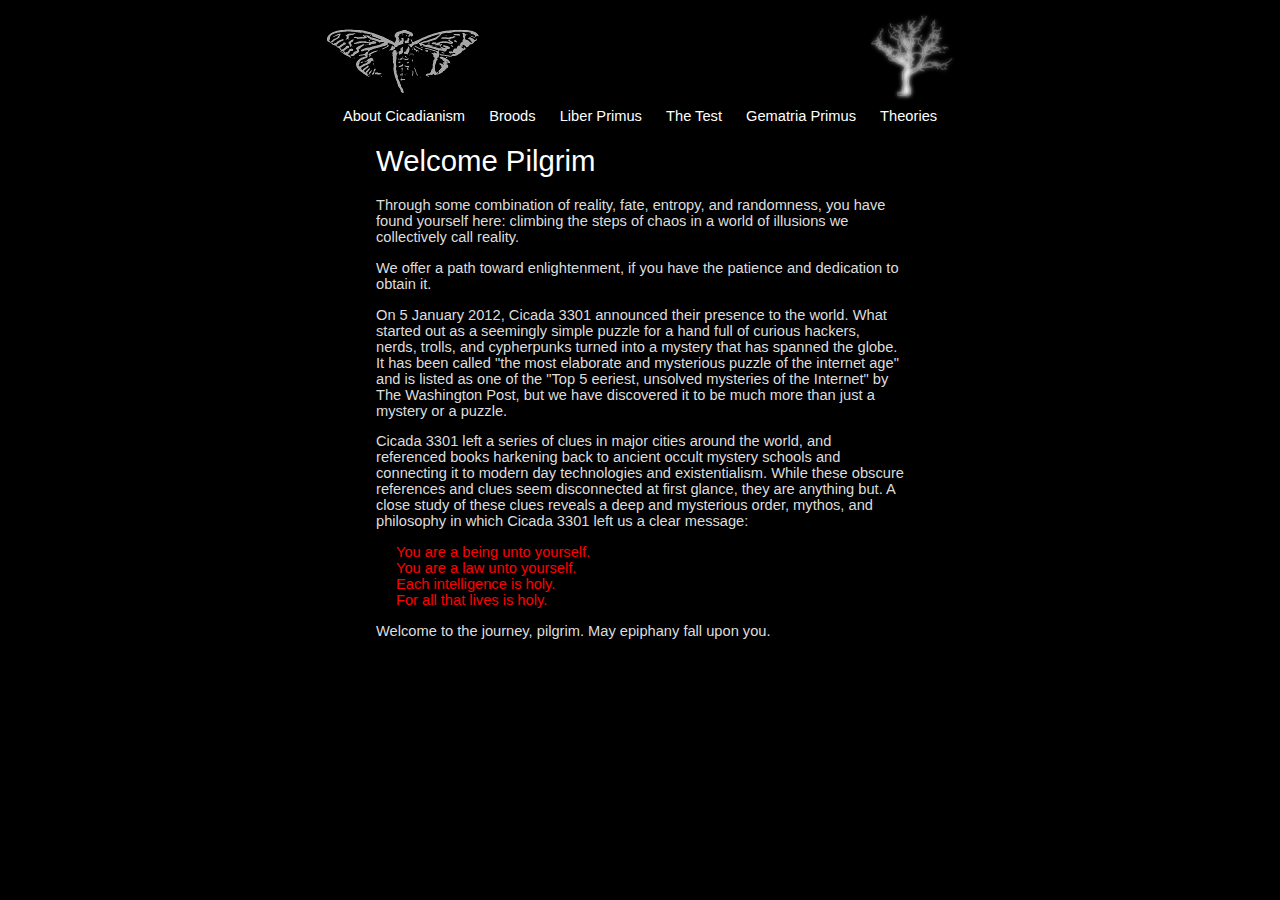
<file: index.html>
<!--
	WEBPAGE SNAPSHOT 
	Saved at 2024-01-01 00:00:00 UTC
	URL: https://cicada3301.org/index.html
-->
<html><head>
<meta charset="UTF8">
<title>Cicadian</title>
<link href="./style.css" rel="stylesheet">
<link href="./tree.png" rel="icon" type="image/png">
</head>
<body>
<div class="header">
<table><tbody><tr>
<td class="left"><a href="index.html"><img src="./logo2.png"></a></td>
<td class="center"><span class="black double">3301</span></td>
<td class="right"><img src="./tree2.png"></td>
</tr></tbody></table>
</div>
<div class="menu center">
<a href="about.html">About Cicadianism</a>
<a href="broods.html">Broods</a>
<a href="liber.html">Liber Primus</a>
<a href="test.html">The Test</a>
<a href="gematria.html">Gematria Primus</a>
<a href="theories.html">Theories</a>
</div>
<div class="left content">
<h1>Welcome Pilgrim</h1>
<p>Through some combination of reality, fate, entropy, and randomness, you have found
yourself here: climbing the steps of chaos in a world of illusions we collectively call
reality.</p>
<p>We offer a path toward enlightenment, if you have the patience and dedication to obtain
it.</p>
<p> On 5 January 2012, Cicada 3301 announced their presence to the world. What started out
as a seemingly simple puzzle for a hand full of curious hackers, nerds, trolls, and
cypherpunks turned into a mystery that has spanned the globe. It has been called "the most
elaborate and mysterious puzzle of the internet age" and is listed as one of the "Top 5
eeriest, unsolved mysteries of the Internet" by The Washington Post, but we have
discovered it to be much more than just a mystery or a puzzle.</p>
<p>Cicada 3301 left a series of clues in major cities around the world, and referenced
books harkening back to ancient occult mystery schools and connecting it to modern day
technologies and existentialism. While these obscure references and clues seem
disconnected at first glance, they are anything but. A close study of these clues reveals
a deep and mysterious order, mythos, and philosophy in which Cicada 3301 left us a clear
message:</p>
<p class="red indent">
You are a being unto yourself. <br>
You are a law unto yourself. <br>
Each intelligence is holy. <br>
For all that lives is holy. <br>
</p>
<p> Welcome to the journey, pilgrim. May epiphany fall upon you. </p>
</div>
</body></html>
</file>
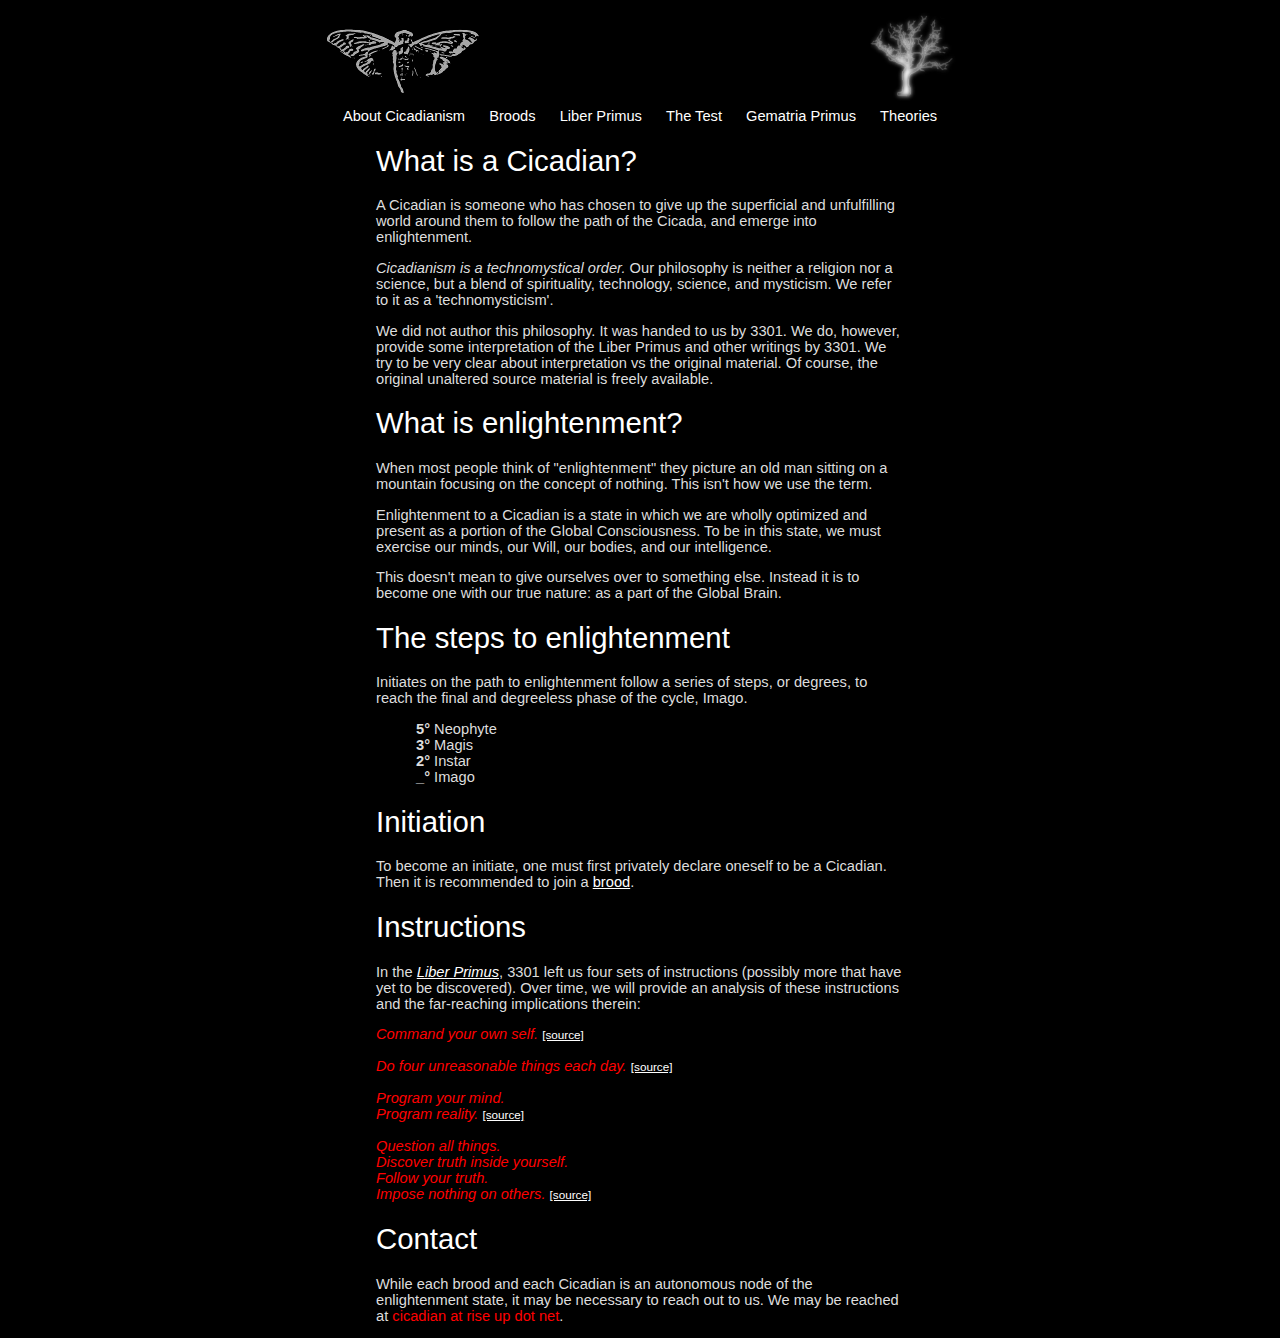
<file: about.html>
<!--
	WEBPAGE SNAPSHOT 
	Saved at 2024-01-01 00:00:00 UTC
	URL: https://cicada3301.org/about.html
-->
<html><head>
<meta charset="UTF8">
<title>Cicadian</title>
<link href="./style.css" rel="stylesheet" type="text/css">
<link href="./tree.png" rel="icon" type="image/png">
</head>
<body>
<div class="header">
<table><tbody><tr>
<td class="left"><a href="index.html"><img src="./logo2.png"></a></td>
<td class="center"><span class="black double">3301</span></td>
<td class="right"><img src="./tree2.png"></td>
</tr></tbody></table>
</div>
<div class="menu center">
<a href="about.html">About Cicadianism</a>
<a href="broods.html">Broods</a>
<a href="liber.html">Liber Primus</a>
<a href="test.html">The Test</a>
<a href="gematria.html">Gematria Primus</a>
<a href="theories.html">Theories</a>
</div>
<div class="left content">
<h1>What is a Cicadian?</h1>
<p>A Cicadian is someone who has chosen to give up the superficial and unfulfilling world
around them to follow the path of the Cicada, and emerge into enlightenment.</p>
<p><i>Cicadianism is a technomystical order.</i> Our philosophy is neither a religion nor
a science, but a blend of spirituality, technology, science, and mysticism. We refer to it
as a 'technomysticism'.</p>
<p>We did not author this philosophy. It was handed to us by 3301. We do, however, provide
some interpretation of the Liber Primus and other writings by 3301. We try to be very
clear about interpretation vs the original material. Of course, the original unaltered
source material is freely available.</p>
<h1>What is enlightenment?</h1>
<p>When most people think of "enlightenment" they picture an old man sitting on a mountain
focusing on the concept of nothing. This isn't how we use the term.</p>
<p>Enlightenment to a Cicadian is a state in which we are wholly optimized and present as
a portion of the Global Consciousness. To be in this state, we must exercise our minds,
our Will, our bodies, and our intelligence.</p>
<p>This doesn't mean to give ourselves over to something else. Instead it is to become one
with our true nature: as a part of the Global Brain.</p>
<h1>The steps to enlightenment</h1>
<p>Initiates on the path to enlightenment follow a series of steps, or degrees, to reach
the final and degreeless phase of the cycle, Imago.</p>
<ul>
<li><b>5°</b> Neophyte</li>
<li><b>3°</b> Magis</li>
<li><b>2°</b> Instar</li>
<li><b>_°</b> Imago</li>
</ul>
<h1>Initiation</h1>
<p>To become an initiate, one must first privately declare oneself to be a Cicadian. Then
it is recommended to join a <a href="broods.html">brood</a>.</p>
<h1>Instructions</h1>
<p>In the <a href="liber.html"><i>Liber Primus</i></a>, 3301 left us four sets of
instructions (possibly more that have yet to be discovered). Over time, we will provide an
analysis of these instructions and the far-reaching implications therein:</p>
<p class="red" style="font-style: italic;">
Command your own self. <span class="small"><a href="liber.html#Page4">[source]</a></span><br><br>
Do four unreasonable things each day. <span class="small"><a href="liber.html#Page8">[source]</a></span><br><br>
Program your mind.<br>
Program reality. <span class="small"><a href="liber.html#Page12">[source]</a></span><br><br>
Question all things.<br>
Discover truth inside yourself.<br>
Follow your truth.<br>
Impose nothing on others. <span class="small"><a href="liber.html#Page14">[source]</a></span>
</p>
<h1>Contact</h1>
<p>While each brood and each Cicadian is an autonomous node of the enlightenment state, it
may be necessary to reach out to us.
We may be reached at <span class="red">cicadian at rise up dot net</span>.</p>
</div>
</body></html>
</file>
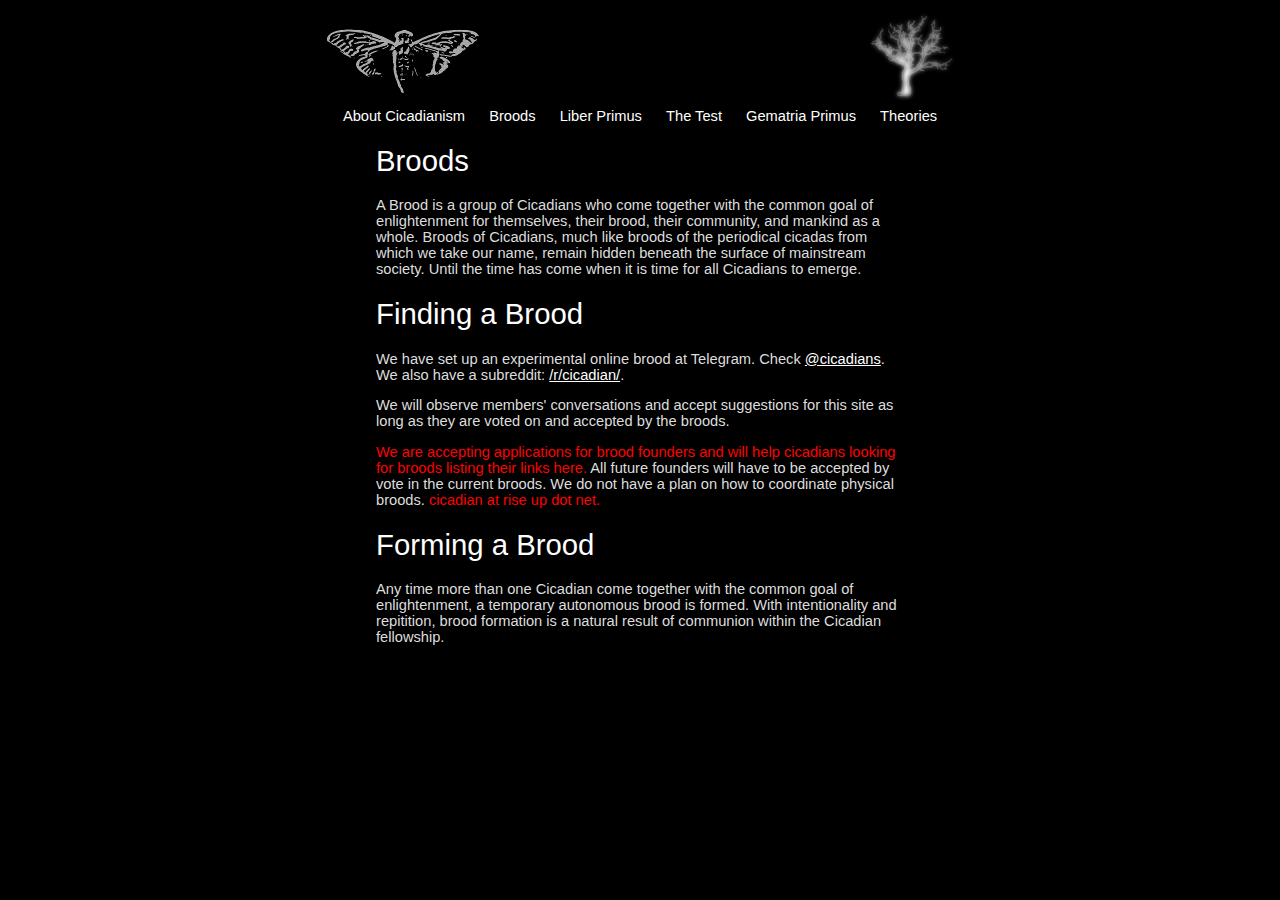
<file: broods.html>
<!--
	WEBPAGE SNAPSHOT 
	Saved at 2024-01-01 00:00:00 UTC
	URL: https://cicada3301.org/broods.html
-->
<html><head>
<meta charset="UTF8">
<title>Cicadian</title>
<link href="./style.css" rel="stylesheet" type="text/css">
<link href="./tree.png" rel="icon" type="image/png">
</head>
<body>
<div class="header">
<table><tbody><tr>
<td class="left"><a href="index.html"><img src="./logo2.png"></a></td>
<td class="center"><span class="black double">3301</span></td>
<td class="right"><img src="./tree2.png"></td>
</tr></tbody></table>
</div>
<div class="menu center">
<a href="about.html">About Cicadianism</a>
<a href="broods.html">Broods</a>
<a href="liber.html">Liber Primus</a>
<a href="test.html">The Test</a>
<a href="gematria.html">Gematria Primus</a>
<a href="theories.html">Theories</a>
</div>
<div class="left content">
<h1>Broods</h1>
<p>A Brood is a group of Cicadians who come together with the common goal of enlightenment
for themselves, their brood, their community, and mankind as a whole. Broods of Cicadians,
much like broods of the periodical cicadas from which we take our name, remain hidden
beneath the surface of mainstream society. Until the time has come when it is time for all
Cicadians to emerge.</p>
<h1>Finding a Brood</h1>
<p>We have set up an experimental online brood at Telegram. Check <a href="https://t.me/cicadians">@cicadians</a>. We also have a subreddit: <a href="https://www.reddit.com/r/cicadian/">/r/cicadian/</a>.</p>
<p>We will observe members' conversations and accept suggestions for this site as long as
they are voted on and accepted by the broods.</p>
<p><span class="red">We are accepting applications for brood founders and will help
cicadians looking for broods listing their links here.</span> All future founders will
have to be accepted by vote in the current broods. We do not have a plan on how to
coordinate physical broods. <span class="red">cicadian at rise up dot net.</span></p>
<h1>Forming a Brood</h1>
<p>Any time more than one Cicadian come together with the common goal of enlightenment, a
temporary autonomous brood is formed. With intentionality and repitition, brood formation
is a natural result of communion within the Cicadian fellowship.</p>
</div>
</body></html>
</file>
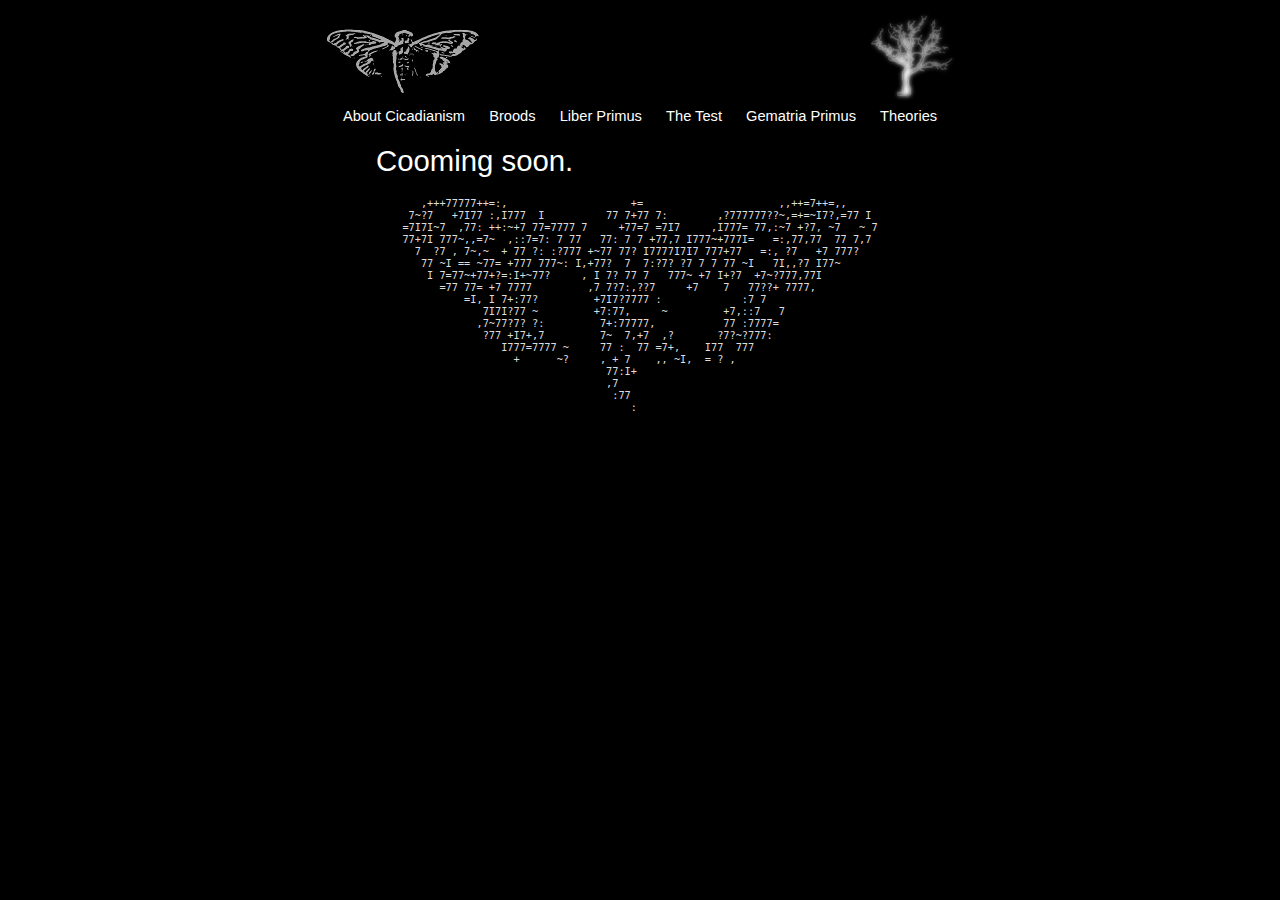
<file: gematria.html>
<!--
	WEBPAGE SNAPSHOT 
	Saved at 2024-01-01 00:00:00 UTC
	URL: https://cicada3301.org/gematria.html
-->
<html><head>
<meta charset="UTF8">
<title>Cicadian</title>
<link href="./style.css" rel="stylesheet" type="text/css">
<link href="./tree.png" rel="icon" type="image/png">
</head>
<body>
<div class="header">
<table><tbody><tr>
<td class="left"><a href="index.html"><img src="./logo2.png"></a></td>
<td class="center"><span class="black double">3301</span></td>
<td class="right"><img src="./tree2.png"></td>
</tr></tbody></table>
</div>
<div class="menu center">
<a href="about.html">About Cicadianism</a>
<a href="broods.html">Broods</a>
<a href="liber.html">Liber Primus</a>
<a href="test.html">The Test</a>
<a href="gematria.html">Gematria Primus</a>
<a href="theories.html">Theories</a>
</div>
<div class="left content">
<h1>Cooming soon.</h1>
<pre>   ,+++77777++=:,                    +=                      ,,++=7++=,,     
 7~?7   +7I77 :,I777  I          77 7+77 7:        ,?777777??~,=+=~I7?,=77 I 
=7I7I~7  ,77: ++:~+7 77=7777 7     +77=7 =7I7     ,I777= 77,:~7 +?7, ~7   ~ 7
77+7I 777~,,=7~  ,::7=7: 7 77   77: 7 7 +77,7 I777~+777I=   =:,77,77  77 7,7 
  7  ?7 , 7~,~  + 77 ?: :?777 +~77 77? I7777I7I7 777+77   =:, ?7   +7 777?   
   77 ~I == ~77= +777 777~: I,+77?  7  7:?7? ?7 7 7 77 ~I   7I,,?7 I77~      
    I 7=77~+77+?=:I+~77?     , I 7? 77 7   777~ +7 I+?7  +7~?777,77I         
      =77 77= +7 7777         ,7 7?7:,??7     +7    7   77??+ 7777,          
          =I, I 7+:77?         +7I7?7777 :             :7 7                  
             7I7I?77 ~         +7:77,     ~         +7,::7   7               
            ,7~77?7? ?:         7+:77777,           77 :7777=                
             ?77 +I7+,7         7~  7,+7  ,?       ?7?~?777:                 
                I777=7777 ~     77 :  77 =7+,    I77  777                    
                  +      ~?     , + 7    ,, ~I,  = ? ,                       
                                 77:I+                                       
                                 ,7                                          
                                  :77                                        
                                     :                                       </pre>
</div>
</body></html>
</file>
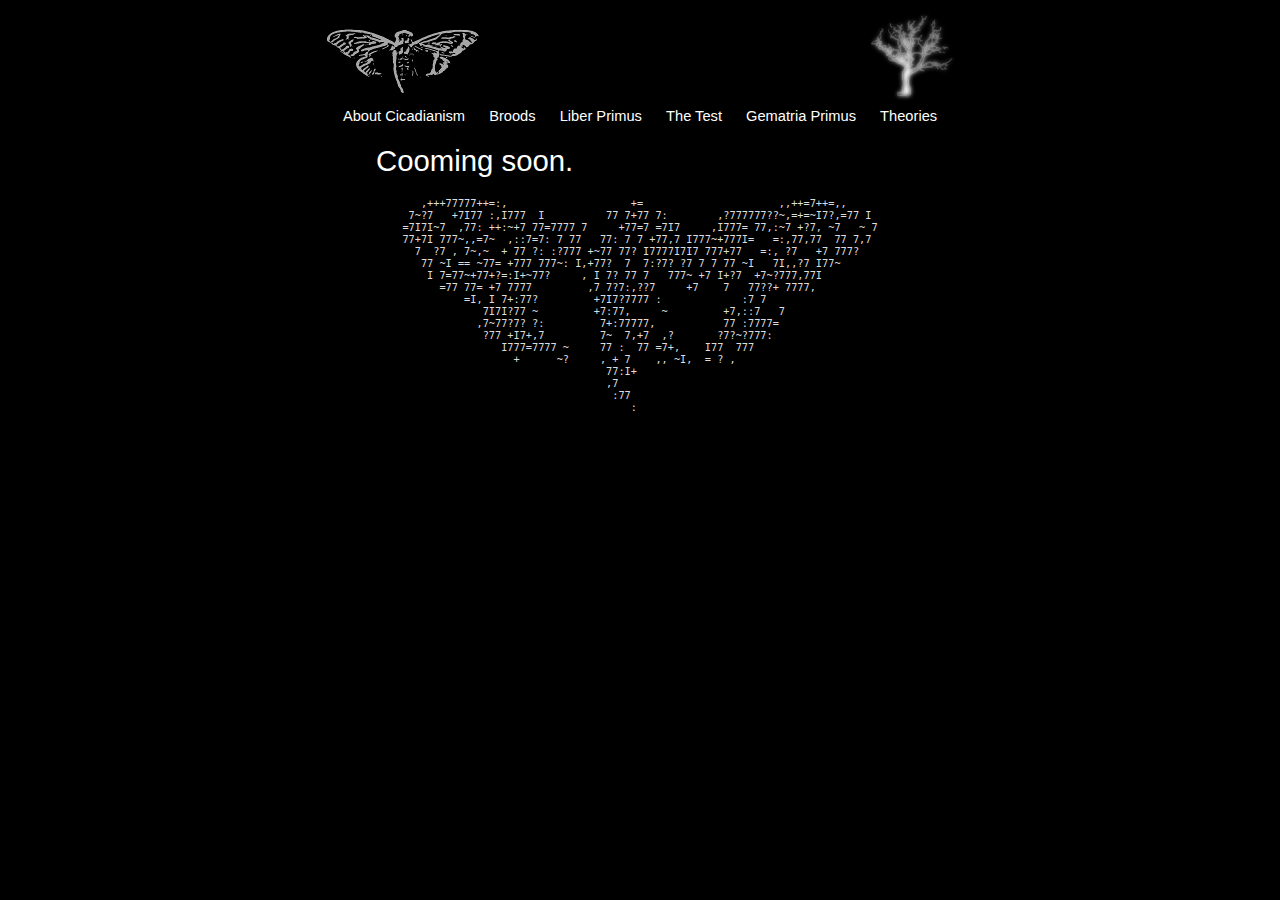
<file: liber.html>
<!--
	WEBPAGE SNAPSHOT 
	Saved at 2024-01-01 00:00:00 UTC
	URL: https://cicada3301.org/liber.html
-->
<html><head>
<meta charset="UTF8">
<title>Cicadian</title>
<link href="./style.css" rel="stylesheet" type="text/css">
<link href="./tree.png" rel="icon" type="image/png">
</head>
<body>
<div class="header">
<table><tbody><tr>
<td class="left"><a href="index.html"><img src="./logo2.png"></a></td>
<td class="center"><span class="black double">3301</span></td>
<td class="right"><img src="./tree2.png"></td>
</tr></tbody></table>
</div>
<div class="menu center">
<a href="about.html">About Cicadianism</a>
<a href="broods.html">Broods</a>
<a href="liber.html">Liber Primus</a>
<a href="test.html">The Test</a>
<a href="gematria.html">Gematria Primus</a>
<a href="theories.html">Theories</a>
</div>
<div class="left content">
<h1>Cooming soon.</h1>
<pre>   ,+++77777++=:,                    +=                      ,,++=7++=,,     
 7~?7   +7I77 :,I777  I          77 7+77 7:        ,?777777??~,=+=~I7?,=77 I 
=7I7I~7  ,77: ++:~+7 77=7777 7     +77=7 =7I7     ,I777= 77,:~7 +?7, ~7   ~ 7
77+7I 777~,,=7~  ,::7=7: 7 77   77: 7 7 +77,7 I777~+777I=   =:,77,77  77 7,7 
  7  ?7 , 7~,~  + 77 ?: :?777 +~77 77? I7777I7I7 777+77   =:, ?7   +7 777?   
   77 ~I == ~77= +777 777~: I,+77?  7  7:?7? ?7 7 7 77 ~I   7I,,?7 I77~      
    I 7=77~+77+?=:I+~77?     , I 7? 77 7   777~ +7 I+?7  +7~?777,77I         
      =77 77= +7 7777         ,7 7?7:,??7     +7    7   77??+ 7777,          
          =I, I 7+:77?         +7I7?7777 :             :7 7                  
             7I7I?77 ~         +7:77,     ~         +7,::7   7               
            ,7~77?7? ?:         7+:77777,           77 :7777=                
             ?77 +I7+,7         7~  7,+7  ,?       ?7?~?777:                 
                I777=7777 ~     77 :  77 =7+,    I77  777                    
                  +      ~?     , + 7    ,, ~I,  = ? ,                       
                                 77:I+                                       
                                 ,7                                          
                                  :77                                        
                                     :                                       </pre>
</div>
</body></html>
</file>
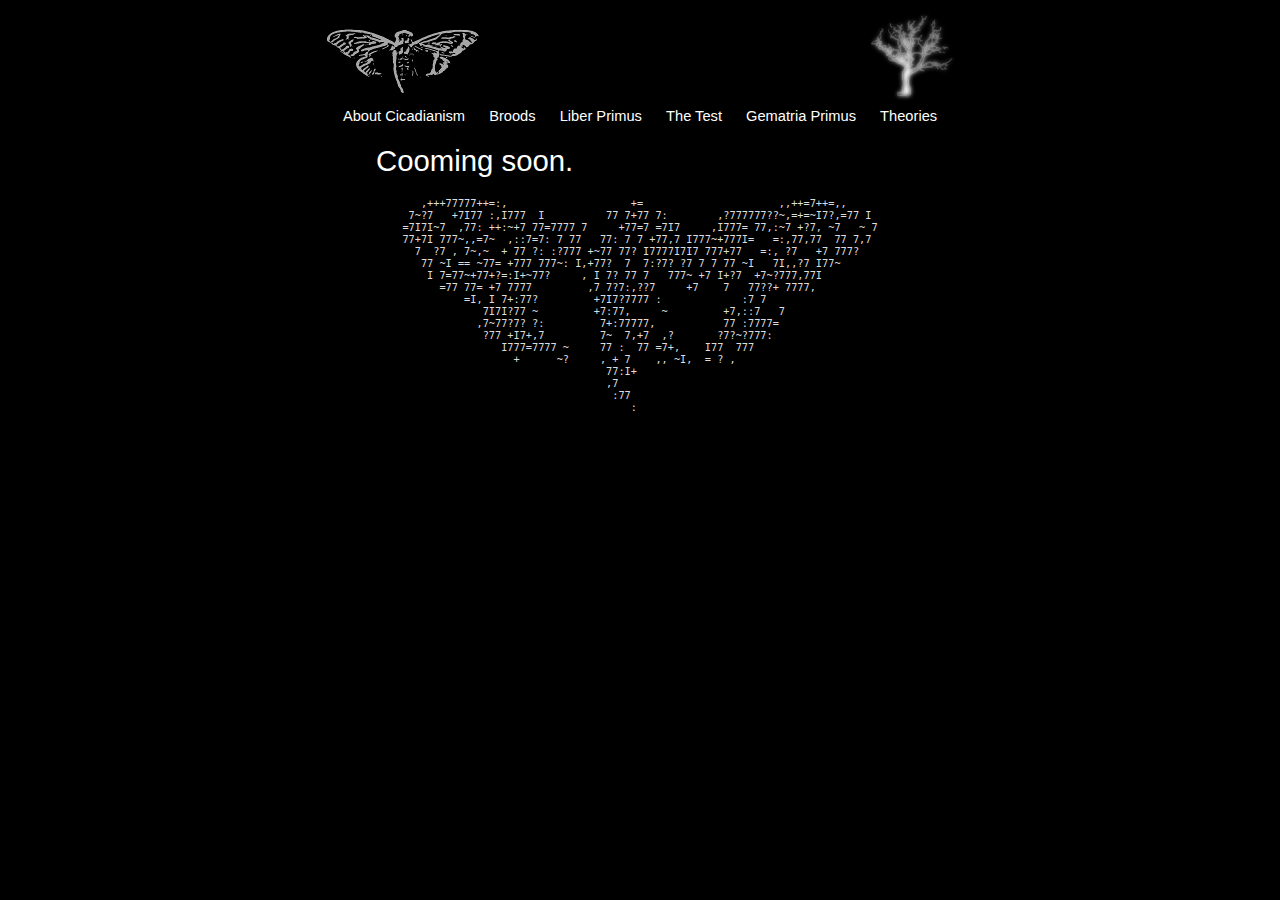
<file: test.html>
<!--
	WEBPAGE SNAPSHOT 
	Saved at 2024-01-01 00:00:00 UTC
	URL: https://cicada3301.org/test.html
-->
<html><head>
<meta charset="UTF8">
<title>Cicadian</title>
<link href="./style.css" rel="stylesheet" type="text/css">
<link href="./tree.png" rel="icon" type="image/png">
</head>
<body>
<div class="header">
<table><tbody><tr>
<td class="left"><a href="index.html"><img src="./logo2.png"></a></td>
<td class="center"><span class="black double">3301</span></td>
<td class="right"><img src="./tree2.png"></td>
</tr></tbody></table>
</div>
<div class="menu center">
<a href="about.html">About Cicadianism</a>
<a href="broods.html">Broods</a>
<a href="liber.html">Liber Primus</a>
<a href="test.html">The Test</a>
<a href="gematria.html">Gematria Primus</a>
<a href="theories.html">Theories</a>
</div>
<div class="left content">
<h1>Cooming soon.</h1>
<pre>   ,+++77777++=:,                    +=                      ,,++=7++=,,     
 7~?7   +7I77 :,I777  I          77 7+77 7:        ,?777777??~,=+=~I7?,=77 I 
=7I7I~7  ,77: ++:~+7 77=7777 7     +77=7 =7I7     ,I777= 77,:~7 +?7, ~7   ~ 7
77+7I 777~,,=7~  ,::7=7: 7 77   77: 7 7 +77,7 I777~+777I=   =:,77,77  77 7,7 
  7  ?7 , 7~,~  + 77 ?: :?777 +~77 77? I7777I7I7 777+77   =:, ?7   +7 777?   
   77 ~I == ~77= +777 777~: I,+77?  7  7:?7? ?7 7 7 77 ~I   7I,,?7 I77~      
    I 7=77~+77+?=:I+~77?     , I 7? 77 7   777~ +7 I+?7  +7~?777,77I         
      =77 77= +7 7777         ,7 7?7:,??7     +7    7   77??+ 7777,          
          =I, I 7+:77?         +7I7?7777 :             :7 7                  
             7I7I?77 ~         +7:77,     ~         +7,::7   7               
            ,7~77?7? ?:         7+:77777,           77 :7777=                
             ?77 +I7+,7         7~  7,+7  ,?       ?7?~?777:                 
                I777=7777 ~     77 :  77 =7+,    I77  777                    
                  +      ~?     , + 7    ,, ~I,  = ? ,                       
                                 77:I+                                       
                                 ,7                                          
                                  :77                                        
                                     :                                       </pre>
</div>
</body></html>
</file>
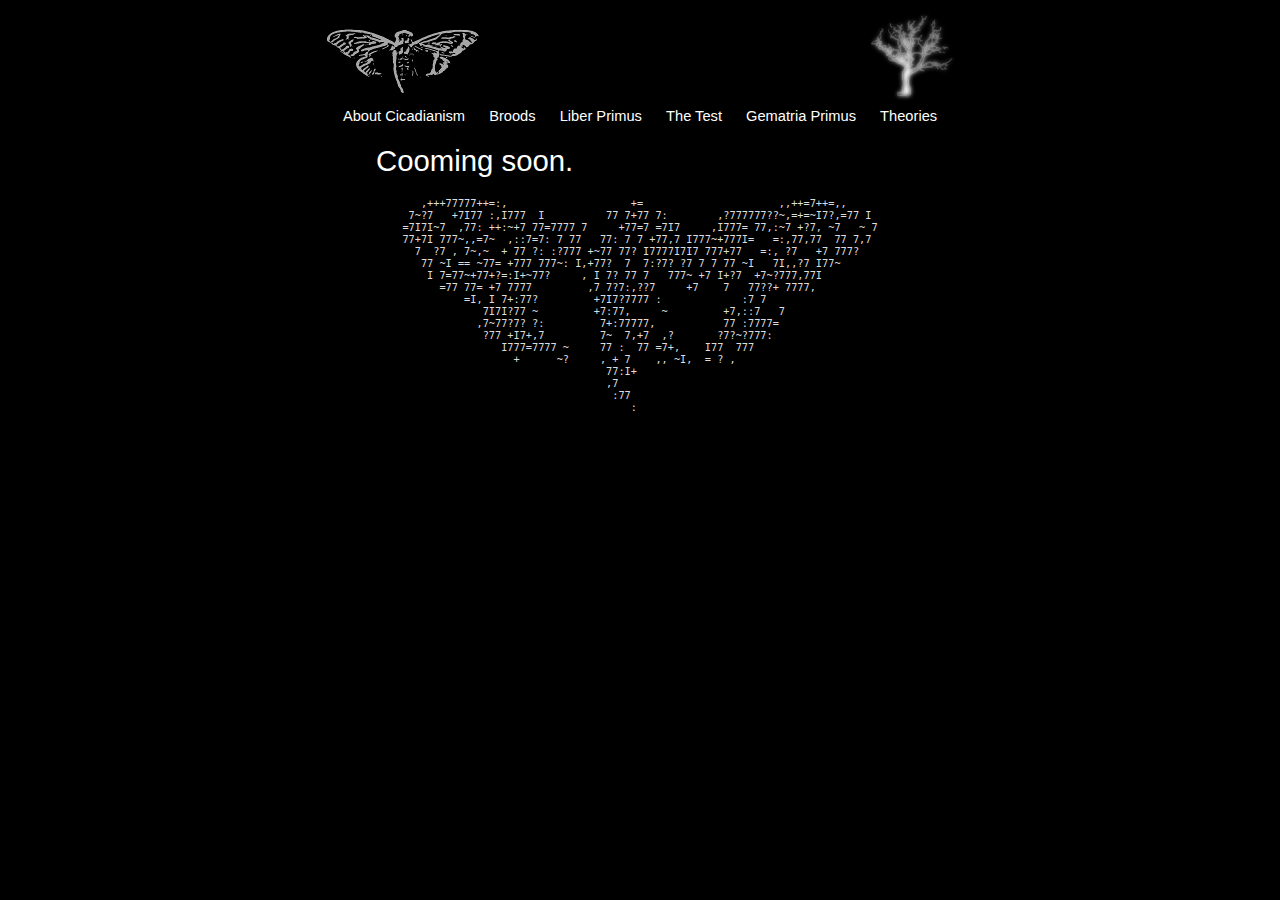
<file: theories.html>
<!--
	WEBPAGE SNAPSHOT 
	Saved at 2024-01-01 00:00:00 UTC
	URL: https://cicada3301.org/theories.html
-->
<html><head>
<meta charset="UTF8">
<title>Cicadian</title>
<link href="./style.css" rel="stylesheet" type="text/css">
<link href="./tree.png" rel="icon" type="image/png">
</head>
<body>
<div class="header">
<table><tbody><tr>
<td class="left"><a href="index.html"><img src="./logo2.png"></a></td>
<td class="center"><span class="black double">3301</span></td>
<td class="right"><img src="./tree2.png"></td>
</tr></tbody></table>
</div>
<div class="menu center">
<a href="about.html">About Cicadianism</a>
<a href="broods.html">Broods</a>
<a href="liber.html">Liber Primus</a>
<a href="test.html">The Test</a>
<a href="gematria.html">Gematria Primus</a>
<a href="theories.html">Theories</a>
</div>
<div class="left content">
<h1>Cooming soon.</h1>
<pre>   ,+++77777++=:,                    +=                      ,,++=7++=,,     
 7~?7   +7I77 :,I777  I          77 7+77 7:        ,?777777??~,=+=~I7?,=77 I 
=7I7I~7  ,77: ++:~+7 77=7777 7     +77=7 =7I7     ,I777= 77,:~7 +?7, ~7   ~ 7
77+7I 777~,,=7~  ,::7=7: 7 77   77: 7 7 +77,7 I777~+777I=   =:,77,77  77 7,7 
  7  ?7 , 7~,~  + 77 ?: :?777 +~77 77? I7777I7I7 777+77   =:, ?7   +7 777?   
   77 ~I == ~77= +777 777~: I,+77?  7  7:?7? ?7 7 7 77 ~I   7I,,?7 I77~      
    I 7=77~+77+?=:I+~77?     , I 7? 77 7   777~ +7 I+?7  +7~?777,77I         
      =77 77= +7 7777         ,7 7?7:,??7     +7    7   77??+ 7777,          
          =I, I 7+:77?         +7I7?7777 :             :7 7                  
             7I7I?77 ~         +7:77,     ~         +7,::7   7               
            ,7~77?7? ?:         7+:77777,           77 :7777=                
             ?77 +I7+,7         7~  7,+7  ,?       ?7?~?777:                 
                I777=7777 ~     77 :  77 =7+,    I77  777                    
                  +      ~?     , + 7    ,, ~I,  = ? ,                       
                                 77:I+                                       
                                 ,7                                          
                                  :77                                        
                                     :                                       </pre>
</div>
</body></html>
</file>
<file: style.css>
/*
	WEBPAGE SNAPSHOT 
	Saved at 2024-01-01 00:00:00 UTC
	URL: https://cicada3301.org/style.css
*/

/* PATCH: Repair font references */
/* PATCH CODE INSERTING START */
@font-face {font-family: futura; font-weight: bold; src: url("./futura.ttf"); }
/* PATCH CODE INSERTING END */

/* tags */
body {font: 11pt futura, helvetica, arial, sans-serif;
background: black; color: #dddddd;
	font-weight: nomal; }
h1 { color: white; font-weight: normal; }
img { height: 90px; }
ul { list-style-type: none; }
pre { display: table; table-layout: fixed; font-size: 0.7em; margin: 0 auto; }
/* links */
a { color: white; text-decoration: underline; }
a:hover { color: red; text-decoration: underline; }
a:visited { color #dddddd; text-decoration: underline; }
/* tables */
table { table-layout: fixed; width: 100%; }
/* structure */
/* menu */
.menu a { color: white; text-decoration: none; margin: 10px; }
.menu a:hover { text-decoration: underline; }
.header { margin: 0 auto; height: 100px; max-width: 40pc; }
.content { width: 33pc; margin: 0 auto; }
/* colors */
.white { color: white; }
.red { color: red; }
.black { color: black; }
/* text */
.center { text-align: left; }
.center { text-align: center; }
.right { text-align: right; }
.small { font-style: normal; font-size: 80%; }
.double { font-size: 200%; }
.indent { padding-left: 20px; }
</file>
